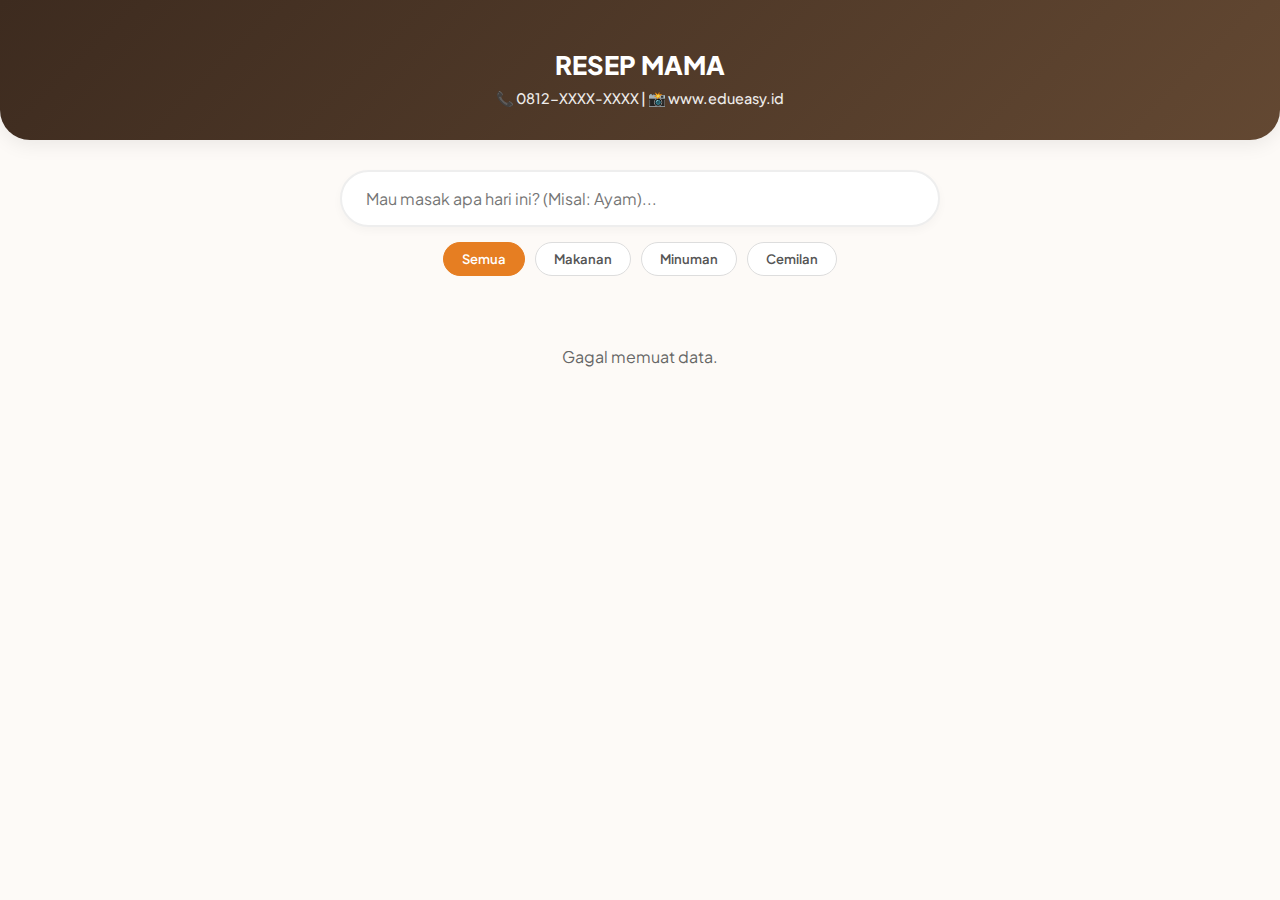
<file: demo/index.html>
<!DOCTYPE html>
<html lang="id">
<head>
    <meta charset="UTF-8">
    <meta name="viewport" content="width=device-width, initial-scale=1.0">
    <title>Demo Chef Edueasy - Resep Mama</title>
    
    <link rel="preconnect" href="https://fonts.googleapis.com">
    <link rel="preconnect" href="https://fonts.gstatic.com" crossorigin>
    <link href="https://fonts.googleapis.com/css2?family=Plus+Jakarta+Sans:wght@400;600;700;800&display=swap" rel="stylesheet">
    
    <link rel="stylesheet" href="../assets/css/style.css">
</head>
<body>

    <header class="app-header">
        <div class="header-content">
            <h1>RESEP MAMA</h1>
            <div class="header-contact">
                <span>📞 0812-XXXX-XXXX</span> | 
                <span>📸 www.edueasy.id</span>
            </div>
        </div>
    </header>

    <div class="search-wrapper">
        <div class="search-container">
            <input type="text" id="searchInput" placeholder="Mau masak apa hari ini? (Misal: Ayam)..." onkeyup="filterResep()">
            
            <div class="category-buttons">
                <button class="btn-filter active" onclick="filterKategori('all', this)">Semua</button>
                <button class="btn-filter" onclick="filterKategori('makanan', this)">Makanan</button>
                <button class="btn-filter" onclick="filterKategori('minuman', this)">Minuman</button>
                <button class="btn-filter" onclick="filterKategori('cemilan', this)">Cemilan</button>
            </div>
        </div>
    </div>

    <div class="container">
        <div id="loader" style="text-align:center; padding: 40px; color:#666;">
            <p>Sedang mengambil data resep...</p>
        </div>
        
        <div id="resep-grid" class="resep-grid"></div>
    </div>

    <div id="modalResep" class="modal hidden">
        <div class="modal-overlay" onclick="tutupModal()"></div>
        
        <div class="modal-content">
            <div class="modal-header">
                <h2>Detail Resep</h2>
                <button class="close-btn" onclick="tutupModal()">&times;</button>
            </div>

            <div class="modal-body">
                </div>
        </div>
    </div>

    <script src="config.js"></script> 
    <script src="../assets/js/main.js"></script>

</body>
</html>
</file>
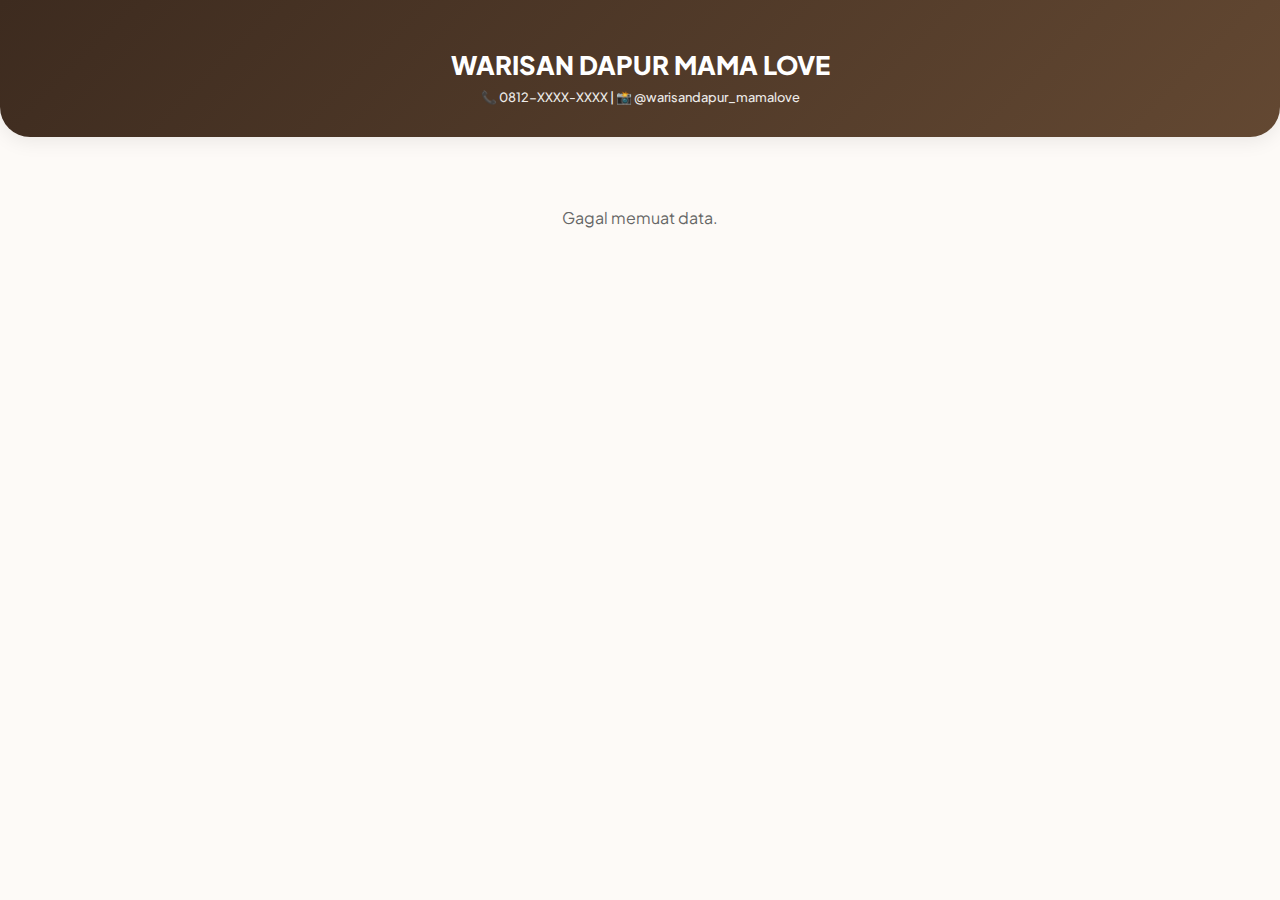
<file: demo/backup_index_v5.html>
<!DOCTYPE html>
<html lang="id">
<head>
    <meta charset="UTF-8">
    <meta name="viewport" content="width=device-width, initial-scale=1.0">
    <title>Demo Chef Edueasy</title>
    
    <link rel="preconnect" href="https://fonts.googleapis.com">
    <link rel="preconnect" href="https://fonts.gstatic.com" crossorigin>
    <link href="https://fonts.googleapis.com/css2?family=Plus+Jakarta+Sans:wght@400;600;700;800&display=swap" rel="stylesheet">
    
    <link rel="stylesheet" href="../assets/css/style.css">
</head>
<body>

    <header class="app-header">
        <h1>WARISAN DAPUR MAMA LOVE</h1>
        <div class="header-contact" style="font-size: 0.8rem; opacity: 0.9; margin-top: 5px;">
            <span>📞 0812-XXXX-XXXX</span> | 
            <span>📸 @warisandapur_mamalove</span>
        </div>
    </header>

    <div class="container">
        <div id="loader" style="text-align:center; padding: 40px; color:#666;">Memuat Resep...</div>
        
        <div id="resep-grid" class="resep-grid"></div>
    </div>

    <div id="modalResep" class="modal hidden">
        <div class="modal-overlay" onclick="tutupModal()"></div>
        
        <div class="modal-content">
            <div class="modal-header">
                <h2></h2>
                <button class="close-btn" onclick="tutupModal()">&times;</button>
            </div>

            <div class="modal-body">
                </div>
        </div>
    </div>

    <script src="config.js"></script> 
    <script src="../assets/js/main.js"></script>

</body>
</html>
</file>
<file: assets/css/style.css>
/* --- Root Variables & Reset --- */
:root {
    --primary: #3d2b1f; 
    --secondary: #634832; 
    --accent-orange: #e67e22; 
    --bg-light: #fdfaf7; 
    --white: #ffffff;
    --shadow: 0 4px 20px rgba(0,0,0,0.08);
}

* { 
    margin: 0; padding: 0; 
    box-sizing: border-box; 
    font-family: 'Plus Jakarta Sans', sans-serif; 
    -webkit-tap-highlight-color: transparent;
}

body { 
    background-color: var(--bg-light); 
    color: var(--primary); 
    padding-bottom: 50px; 
}

/* --- 1. HEADER (Diperbaiki agar tidak terpotong) --- */
.app-header {
    background: linear-gradient(135deg, var(--primary), #634832);
    color: white; 
    /* Padding atas ditambah agar tidak mepet browser */
    padding: 3rem 1rem 2rem 1rem; 
    text-align: center;
    border-bottom-left-radius: 30px; 
    border-bottom-right-radius: 30px;
    box-shadow: var(--shadow); 
    margin-bottom: 30px; /* Jarak normal ke search bar */
    width: 100%;
}

.app-header h1 { 
    font-size: 1.6rem; 
    margin-bottom: 8px; 
    font-weight: 800; 
}

.header-contact {
    font-size: 0.9rem; 
    opacity: 0.9; 
    font-weight: 500;
}

/* --- 2. SEARCH BAR --- */
.search-wrapper {
    padding: 0 20px;
    margin-bottom: 30px;
}

.search-container {
    max-width: 600px;
    margin: 0 auto; /* Posisi Center */
    text-align: center;
}

#searchInput {
    width: 100%;
    padding: 16px 24px;
    border-radius: 50px;
    border: 2px solid #eee;
    background: white;
    box-shadow: 0 4px 10px rgba(0,0,0,0.03);
    font-size: 16px;
    outline: none;
    margin-bottom: 15px;
    transition: 0.3s;
}

#searchInput:focus {
    border-color: var(--accent-orange);
    box-shadow: 0 4px 15px rgba(230, 126, 34, 0.2);
}

.category-buttons {
    display: flex;
    justify-content: center;
    gap: 10px;
    flex-wrap: wrap;
}

.btn-filter {
    padding: 8px 18px;
    border: 1px solid #ddd;
    background: white;
    border-radius: 20px;
    cursor: pointer;
    font-size: 13px;
    font-weight: 600;
    color: #555;
    transition: 0.2s;
}

.btn-filter:hover { background: #f5f5f5; }
.btn-filter.active {
    background: var(--accent-orange);
    color: white;
    border-color: var(--accent-orange);
}

/* --- 3. CONTAINER GRID --- */
.container { 
    padding: 0 20px; 
    max-width: 900px; /* Lebar maksimal konten */
    margin: 0 auto; /* PENTING: Agar konten di tengah */
}

.resep-grid {
    display: grid;
    grid-template-columns: repeat(auto-fill, minmax(160px, 1fr)); /* Responsif otomatis */
    gap: 20px;
    justify-content: center;
}

/* Responsif untuk Tablet/Desktop agar lebih lebar */
@media (min-width: 600px) {
    .resep-grid {
        grid-template-columns: repeat(auto-fill, minmax(220px, 1fr));
    }
}

/* --- 4. KARTU RESEP --- */
.resep-card {
    background: white; 
    border-radius: 16px;
    overflow: hidden; 
    box-shadow: var(--shadow);
    display: flex; 
    flex-direction: column;
    transition: transform 0.2s;
    border: 1px solid #f0f0f0;
}
.resep-card:hover { transform: translateY(-3px); }

.card-image { height: 160px; background: #eee; position: relative; }
.card-image img { width: 100%; height: 100%; object-fit: cover; }

.badge-harga {
    position: absolute; top: 10px; right: 10px;
    background: rgba(0,0,0,0.7); 
    color: white;
    padding: 4px 10px; border-radius: 8px;
    font-size: 0.7rem; font-weight: 700;
}

/* --- TAMBAHKAN BAGIAN INI --- */

.card-info {
    padding: 15px;
    flex-grow: 1;
    display: flex;
    flex-direction: column;
}

.card-info h3 {
    font-size: 1rem;
    margin-bottom: 5px;
    color: var(--primary);
    
    /* INI YANG MEMBUAT RATA TENGAH */
    text-align: center;
    font-weight: 800;
}

/* --------------------------- */

/* --- GANTI BAGIAN INI DI STYLE.CSS --- */

.card-info p { 
    font-size: 0.85rem; 
    color: #666; 
    margin-bottom: 15px; 
    
    /* AGAR KARTU RATA & BISA SCROLL */
    height: 80px;        /* Tinggi tetap untuk area teks */
    overflow-y: auto;    /* Munculkan scroll jika teks kepanjangan */
    display: block;      /* Pastikan blok normal */
    line-height: 1.5;    /* Jarak antar baris enak dibaca */
    padding: 0 8px;  /* Memberi jarak 8px di kiri dan kanan */
}

/* --- TAMBAHAN: MEMPERCANTIK SCROLLBAR (Opsional biar rapi) --- */
.card-info p::-webkit-scrollbar {
    width: 4px; /* Scrollbar tipis */
}
.card-info p::-webkit-scrollbar-track {
    background: #f1f1f1; 
}
.card-info p::-webkit-scrollbar-thumb {
    background: #ccc; 
    border-radius: 4px;
}
.card-info p::-webkit-scrollbar-thumb:hover {
    background: #aaa; 
}
.card-info button {
    background: var(--primary); color: white; border: none; 
    padding: 12px; border-radius: 10px; font-size: 0.85rem; 
    font-weight: 700; width: 100%; cursor: pointer;
}

/* --- 5. MODAL / POPUP --- */
.modal {
    position: fixed; top: 0; left: 0; width: 100%; height: 100%;
    z-index: 9999;
    display: flex; align-items: center; justify-content: center;
    padding: 20px;
}
.modal-overlay {
    position: absolute; top: 0; left: 0; width: 100%; height: 100%;
    background: rgba(0,0,0,0.8); backdrop-filter: blur(2px);
}
.modal-content {
    position: relative; background: white;
    width: 100%; max-width: 500px; max-height: 90vh; 
    display: flex; flex-direction: column; 
    border-radius: 20px; overflow: hidden;
}
.modal-header {
    padding: 15px 20px; border-bottom: 1px solid #eee;
    display: flex; justify-content: space-between; align-items: center;
}
.modal-header h2 { font-size: 1.1rem; color: var(--primary); }
.close-btn {
    background: #f5f5f5; border: none; width: 30px; height: 30px;
    border-radius: 50%; font-size: 1.2rem; cursor: pointer;
}
.modal-body {
    padding: 20px; overflow-y: auto; flex: 1;
}

/* Style Bahan & Cara */
.bahan-list { list-style: none; margin-bottom: 20px; }
.bahan-list li { 
    padding: 8px 0; border-bottom: 1px dashed #eee; font-size: 0.9rem; 
    display: flex; align-items: flex-start; 
}
.bahan-list li::before { content: "•"; color: var(--accent-orange); margin-right: 10px; font-weight: bold; }
.btn-youtube {
    display: block; width: 100%; padding: 15px;
    background: #cc0000; color: white; text-align: center;
    border-radius: 12px; font-weight: bold; text-decoration: none;
    margin-bottom: 20px;
}
.hidden { display: none !important; }
</file>
